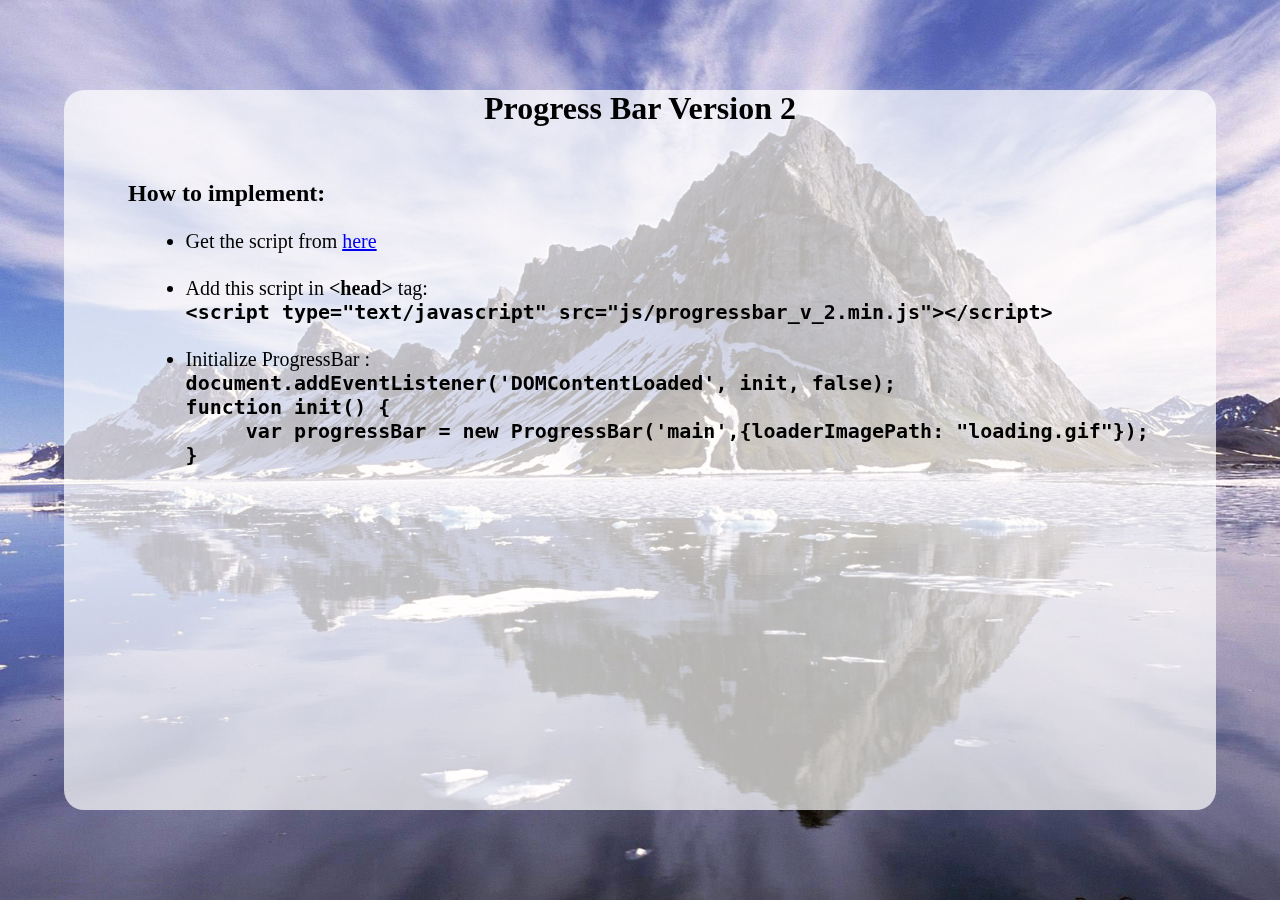
<file: index.html>
<!DOCTYPE HTML>
<html>
<head>
    <meta name="viewport" content="width=device-width,minimum-scale=1.0, maximum-scale=1.0">
    <title>Progress Bar Version 2 - By Vicky Gonsalves</title>
    <script type="text/javascript" src="js/progressbar_v_2.min.js"></script>
    <script>
        document.addEventListener('DOMContentLoaded', init, false);
        function init() {
            var progressBar = new ProgressBar('main',
                    {
                        loaderImagePath: "loading.gif"
//                        showLoader: true,
//                        showLoadingText: true
//                        loadingText: 'Loading',
//                        loadingTextClass: 'LoadingClass',
//                        loaderStyle: 'transparent',                 //Can be transparent or opaque
//                        backgroundColor: '#000',
//                        initAnimation: 'fadein',
//                        destroyAnimation: 'fadeout',
//                        initAnimationSpeed: 10,
//                        log: true
                    }
            );

            progressBar.onProgress = function () {
//                console.log(progressBar.progress)
//                alert(progressBar.imagesLoaded)
//                alert(progressBar.progress)
            }
            progressBar.onError = function () {
//                alert(progressBar.imagesNotLoaded)
//                alert(progressBar.imagesLoaded)
//                alert(progressBar.progress)
            }
            progressBar.onLoad = function () {
//                alert('Load Finished')
//                alert(progressBar.imagesNotLoaded)
            }
        }
    </script>

    <style>
        * {
            margin: 0;
            padding: 0;
        }

        html {
            width: 100%;
            height: 100%;
        }

        body {
            width: 100%;
            height: 100%;
        }

        #main {
            width: 100%;
            height: 100%;
            margin: 0 auto;
            background: url("Great-Mountains-mountains-and-waterfalls-9841962-1920-1440.jpg");
            background-attachment: fixed;
            background-size: 100% 100%;
        }

        .wrapper {
            width: 100%;
            height: 100%;
        }

        .popup {
            width: 90%;
            height: 80%;
            top: 10%;
            left: 5%;
            position: fixed;
        }

        .guide {
            width: 90%;
            height: 80%;
            top: 20%;
            left: 10%;
            position: fixed;
        }

        .Progressbar {
            width: 90%;
            height: 80%;
            position: fixed;
            text-align: center;
            top: 10%;
        }

        .transparent-bg {
            width: 90%;
            height: 80%;
            background: #ffffff;
            opacity: 0.7;
            -webkit-border-radius: 20px;
            position: fixed;
        }

        .test2 {
            width: 300px;
            height: 300px;
            background-size: 100% 100%;
        }

        .LoadingClass {
            margin-top: 20px;
            color: green;
        }

        .bold {
            font-weight: bold;
        }

        .margin {
            margin-left: 5%;
            margin-top: 2%;
            font-size: 20px;
        }
    </style>
</head>
<body>
<div id="main">
    <div class="wrapper">
        <div class="popup">
            <div class="transparent-bg"></div>
            <div class="Progressbar"><h1>Progress Bar Version 2</h1></div>
            <div class="guide">
                <div>
                    <h2>How to implement:</h2>
                </div>
                <div class="margin">
                    <ul>
                        <li>Get the script from <a target="_blank"
                                                   href="js/progressbar_v_2.min.js">here</a>
                    <pre class="bold">
                    </pre>
                        </li>
                        <li>Add this script in <strong>&lt;head&gt;</strong> tag:
                    <pre class="bold">
&lt;script type="text/javascript" src="js/progressbar_v_2.min.js"&gt;&lt;/script&gt;
                    </pre>
                        </li>
                        <li>Initialize ProgressBar :
                    <pre class="bold">
document.addEventListener('DOMContentLoaded', init, false);
function init() {
     var progressBar = new ProgressBar('main',{loaderImagePath: "loading.gif"});
}
                    </pre>
                        </li>
                    </ul>
                </div>
            </div>

        </div>
        <div class="test2"></div>
    </div>
</div>
</body>
</html>
</file>
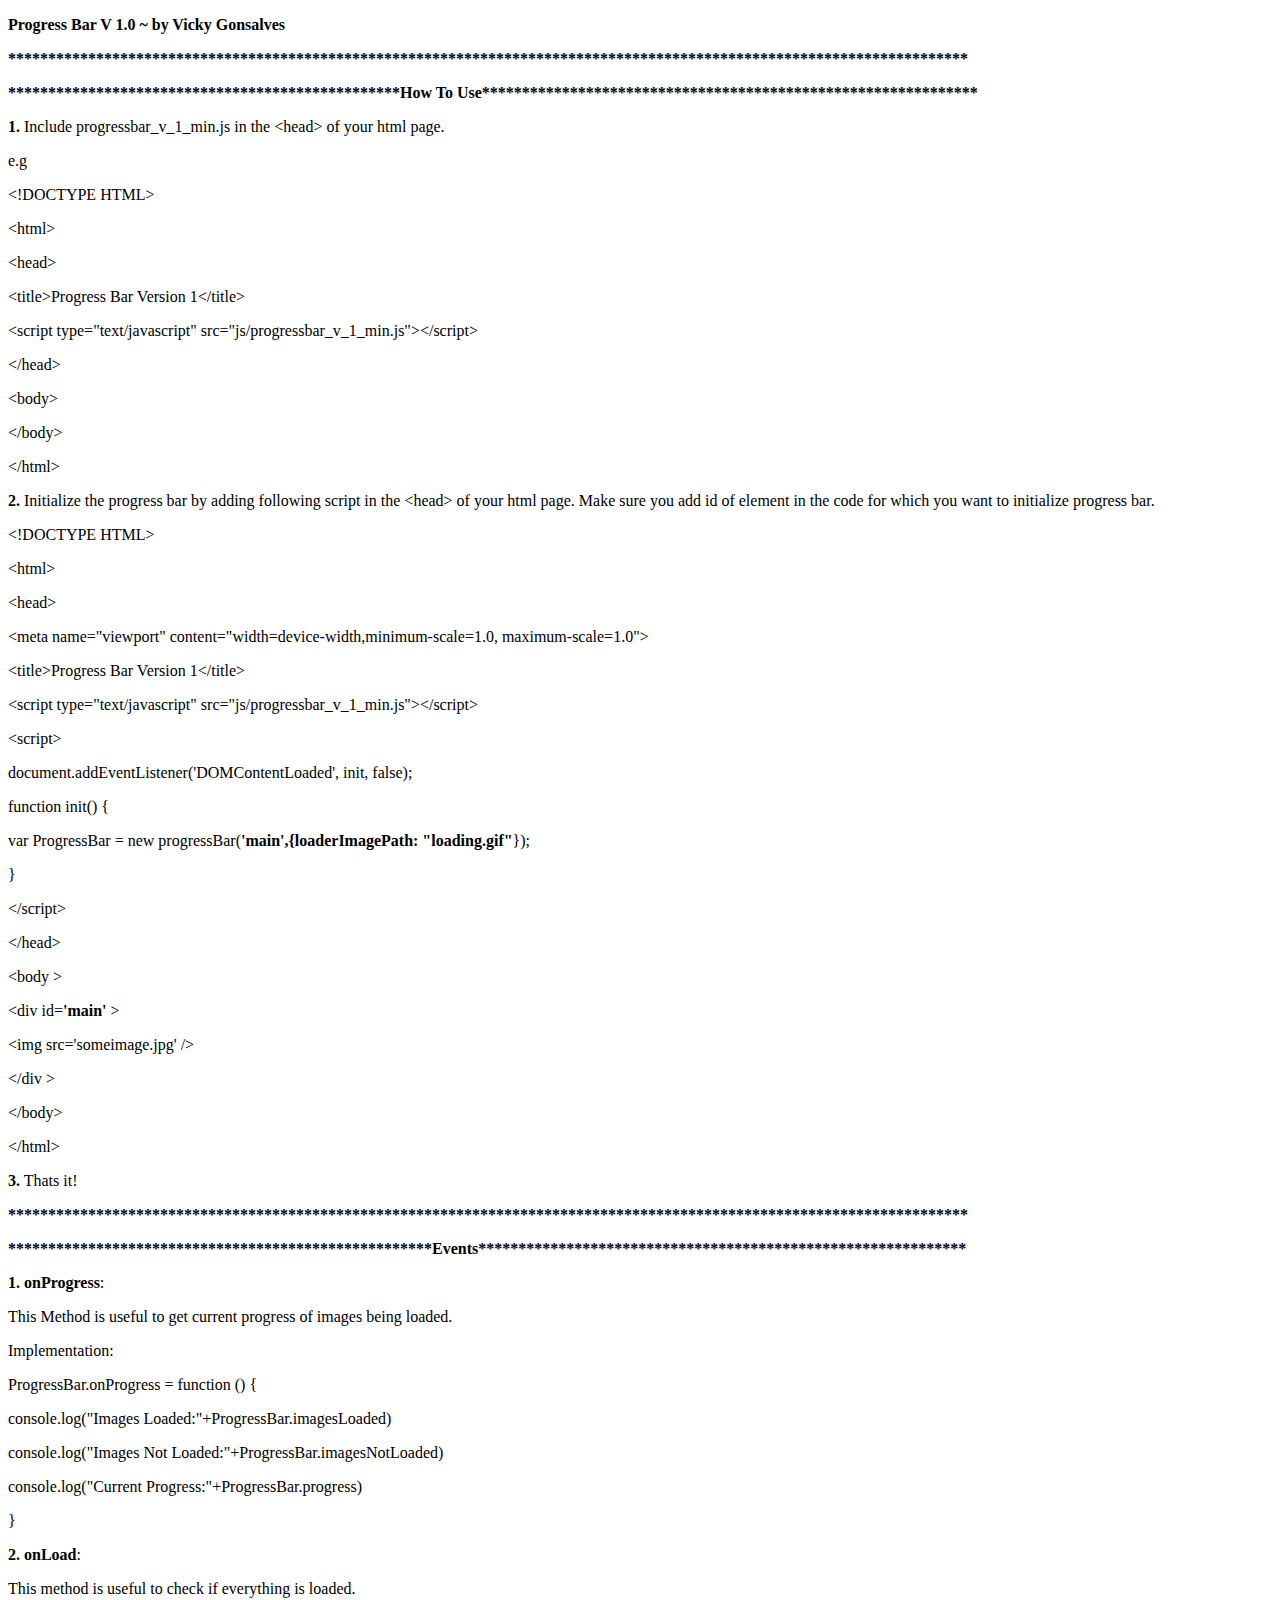
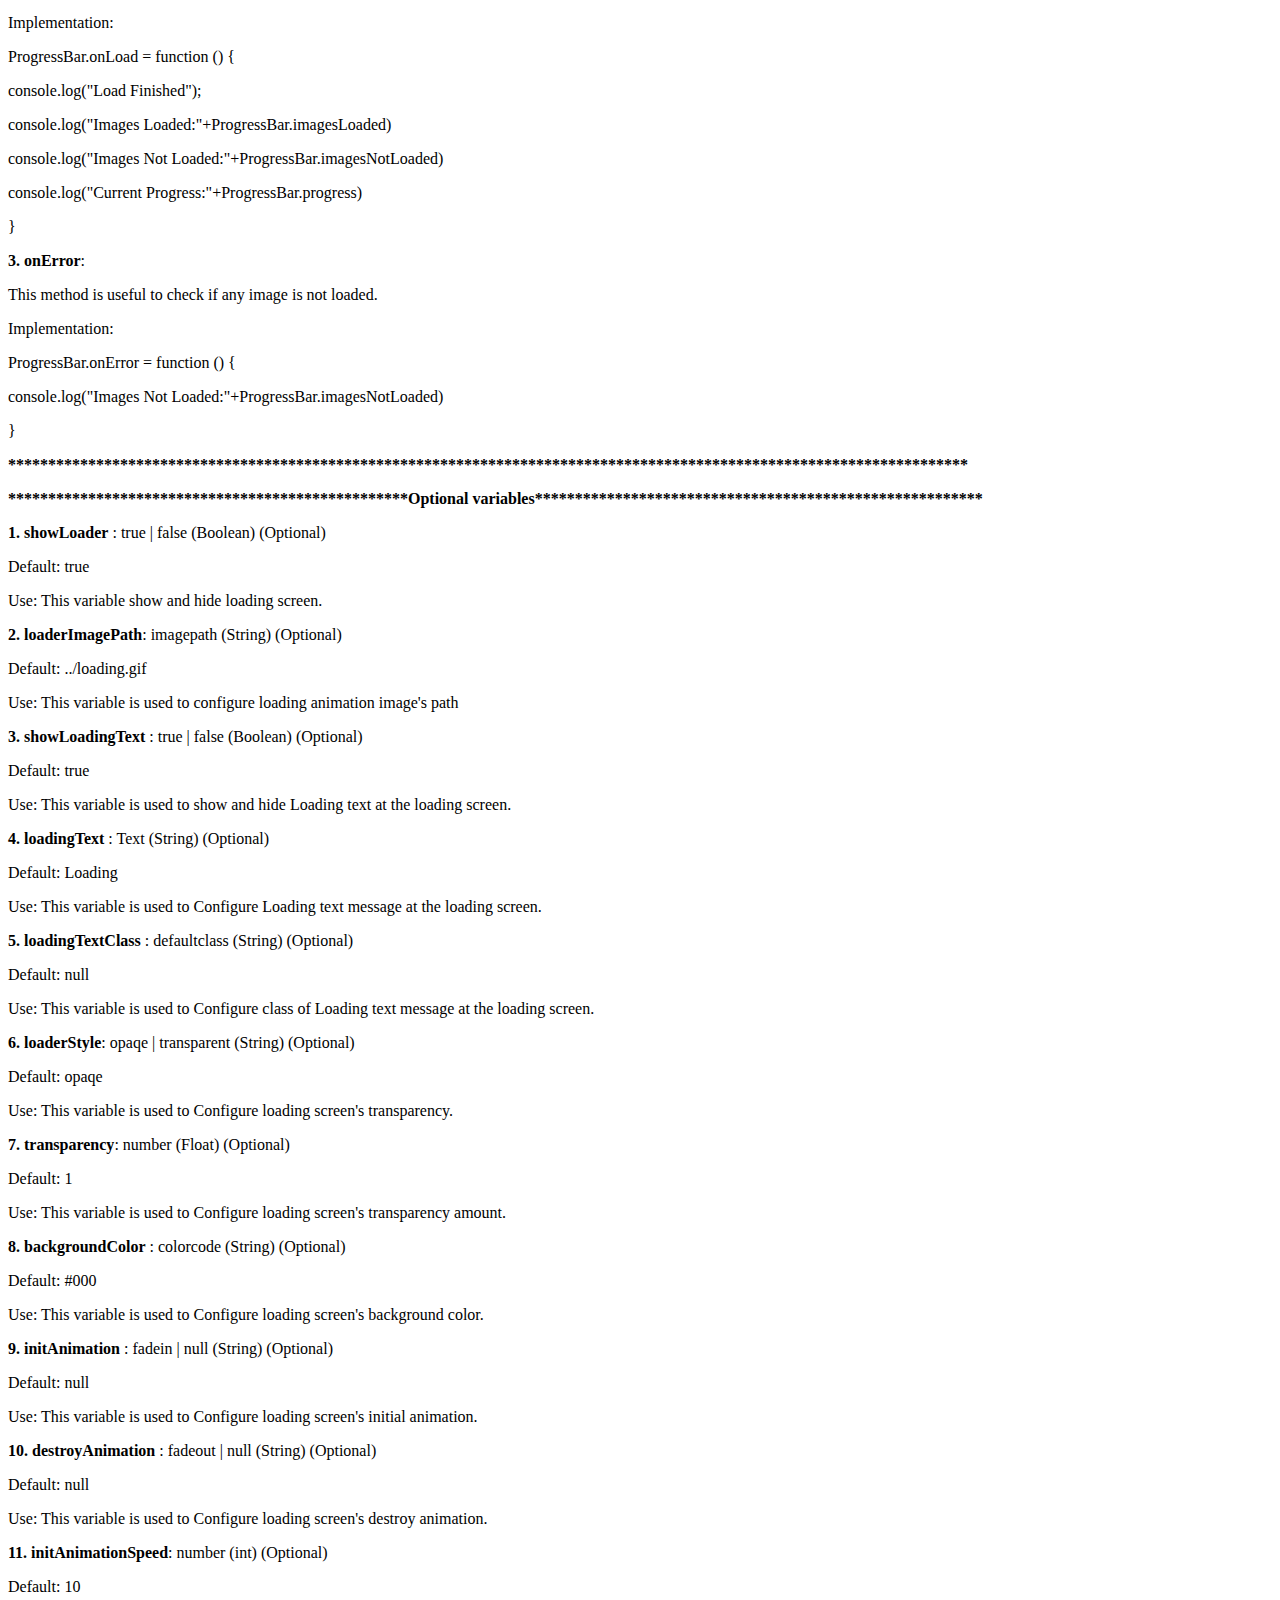
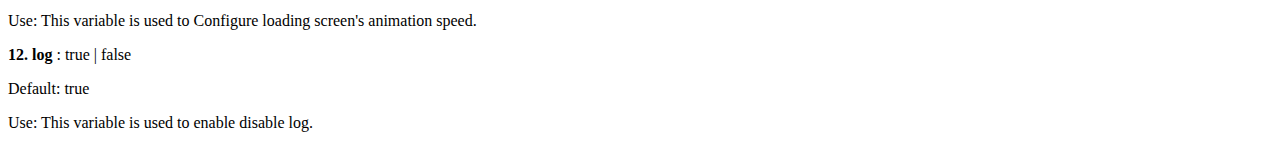
<file: doc.html>
<!DOCTYPE html>
<html>
<head>
    <title></title>
</head>
<body>
<p><b>Progress Bar V 1.0 ~ by Vicky Gonsalves</b></p>

<!--<p><b>Copyright (c) 2013 Vicky Gonsalves</b></p>-->

<!--<p><b><a href="license.html">View License</a></b></p>-->

<!--<p><b>Contact +91- 8097598395, +91-9766222843</b></p>-->

<p><b>************************************************************************************************************************</b></p>

<p><b>*************************************************How To Use**************************************************************</b></p>

<p><b>1.</b> Include progressbar_v_1_min.js in the &lt;head&gt; of your html page.</p>

<p>e.g</p>

<p>&lt;!DOCTYPE HTML&gt;</p>

<p>&lt;html&gt;</p>

<p>&lt;head&gt;</p>


<p>&lt;title&gt;Progress Bar Version 1&lt;/title&gt;</p>

<p>&lt;script type="text/javascript" src="js/progressbar_v_1_min.js"&gt;&lt;/script&gt;</p>

<p>&lt;/head&gt;</p>

<p>&lt;body&gt;</p>

<p>&lt;/body&gt;</p>

<p>&lt;/html&gt;</p>

<p><b>2.</b> Initialize the progress bar by adding following script in the &lt;head&gt; of your html page. Make sure you add id of element in the code for which you want to initialize progress bar.</p>

<p>&lt;!DOCTYPE HTML&gt;</p>

<p>&lt;html&gt;</p>

<p>&lt;head&gt;</p>

<p>&lt;meta name="viewport" content="width=device-width,minimum-scale=1.0, maximum-scale=1.0"&gt;</p>

<p>&lt;title&gt;Progress Bar Version 1&lt;/title&gt;</p>

<p>&lt;script type="text/javascript" src="js/progressbar_v_1_min.js"&gt;&lt;/script&gt;</p>

<p>&lt;script&gt;</p>

<p>document.addEventListener('DOMContentLoaded', init, false);</p>

<p>function init() {</p>

<p>var ProgressBar = new progressBar(<b>'main',{loaderImagePath: "loading.gif"</b>});</p>

<p>}</p>

<p>&lt;/script&gt;</p>

<p>&lt;/head&gt;</p>

<p>&lt;body &gt;</p>
<p>&lt;div id=<b>'main'</b> &gt;</p>

<p>&lt;img src='someimage.jpg' /&gt;</p>


<p>&lt;/div</b> &gt;</p>
<p>&lt;/body&gt;</p>

<p>&lt;/html&gt;</p>

<p><b>3.</b> Thats it!</p>

<p><b>************************************************************************************************************************</b></p>

<p><b>*****************************************************Events*************************************************************</b></p>

<p><b>1.</b> <b>onProgress</b>:</p>

<p>This Method is useful to get current progress of images being loaded.</p>

<p>Implementation:</p>

<p>ProgressBar.onProgress = function () {</p>

<p>console.log("Images Loaded:"+ProgressBar.imagesLoaded)</p>

<p>console.log("Images Not Loaded:"+ProgressBar.imagesNotLoaded)</p>

<p>console.log("Current Progress:"+ProgressBar.progress)</p>

<p>}</p>

<p><b>2.</b> <b>onLoad</b>:</p>

<p>This method is useful to check if everything is loaded.</p>

<p>Implementation:</p>

<p>ProgressBar.onLoad = function () {</p>

<p>console.log("Load Finished");</p>

<p>console.log("Images Loaded:"+ProgressBar.imagesLoaded)</p>

<p>console.log("Images Not Loaded:"+ProgressBar.imagesNotLoaded)</p>

<p>console.log("Current Progress:"+ProgressBar.progress)</p>

<p>}</p>

<p><b>3.</b> <b>onError</b>:</p>

<p>This method is useful to check if any image is not loaded.</p>

<p>Implementation:</p>

<p>ProgressBar.onError = function () {</p>

<p>console.log("Images Not Loaded:"+ProgressBar.imagesNotLoaded)</p>

<p>}</p>

<p><b>************************************************************************************************************************</b></p>

<p><b>**************************************************Optional variables********************************************************</b></p>

<p><b>1.</b> <b>showLoader</b> : true | false (Boolean) (Optional)</p>

<p>Default: true</p>

<p>Use: This variable show and hide loading screen.</p>

<p><b>2. loaderImagePath</b>: imagepath (String) (Optional)</p>

<p>Default: ../loading.gif</p>

<p>Use: This variable is used to configure loading animation image's path</p>

<p><b>3. showLoadingText</b> : true | false (Boolean) (Optional)</p>

<p>Default: true</p>

<p>Use: This variable is used to show and hide Loading text at the loading screen.</p>

<p><b>4. loadingText</b> : Text (String) (Optional)</p>

<p>Default: Loading</p>

<p>Use: This variable is used to Configure Loading text message at the loading screen.</p>

<p><b>5. loadingTextClass</b> : defaultclass (String) (Optional)</p>

<p>Default: null</p>

<p>Use: This variable is used to Configure class of Loading text message at the loading screen.</p>

<p><b>6. loaderStyle</b>: opaqe | transparent (String) (Optional)</p>

<p>Default: opaqe</p>

<p>Use: This variable is used to Configure loading screen's transparency.</p>

<p><b>7. transparency</b>: number (Float) (Optional)</p>

<p>Default: 1</p>

<p>Use: This variable is used to Configure loading screen's transparency amount.</p>

<p><b>8. backgroundColor</b> : colorcode (String) (Optional)</p>

<p>Default: #000</p>

<p>Use: This variable is used to Configure loading screen's background color.</p>

<p><b>9. initAnimation</b> : fadein | null (String) (Optional)</p>

<p>Default: null</p>

<p>Use: This variable is used to Configure loading screen's initial animation.</p>

<p><b>10. destroyAnimation</b> : fadeout | null (String) (Optional)</p>

<p>Default: null</p>

<p>Use: This variable is used to Configure loading screen's destroy animation.</p>

<p><b>11. initAnimationSpeed</b>: number (int) (Optional)</p>

<p>Default: 10</p>

<p>Use: This variable is used to Configure loading screen's animation speed.</p>

<p><b>12. log</b> : true | false</p>

<p>Default: true</p>

<p>Use: This variable is used to enable disable log.</p>

</body>
</html>
</file>
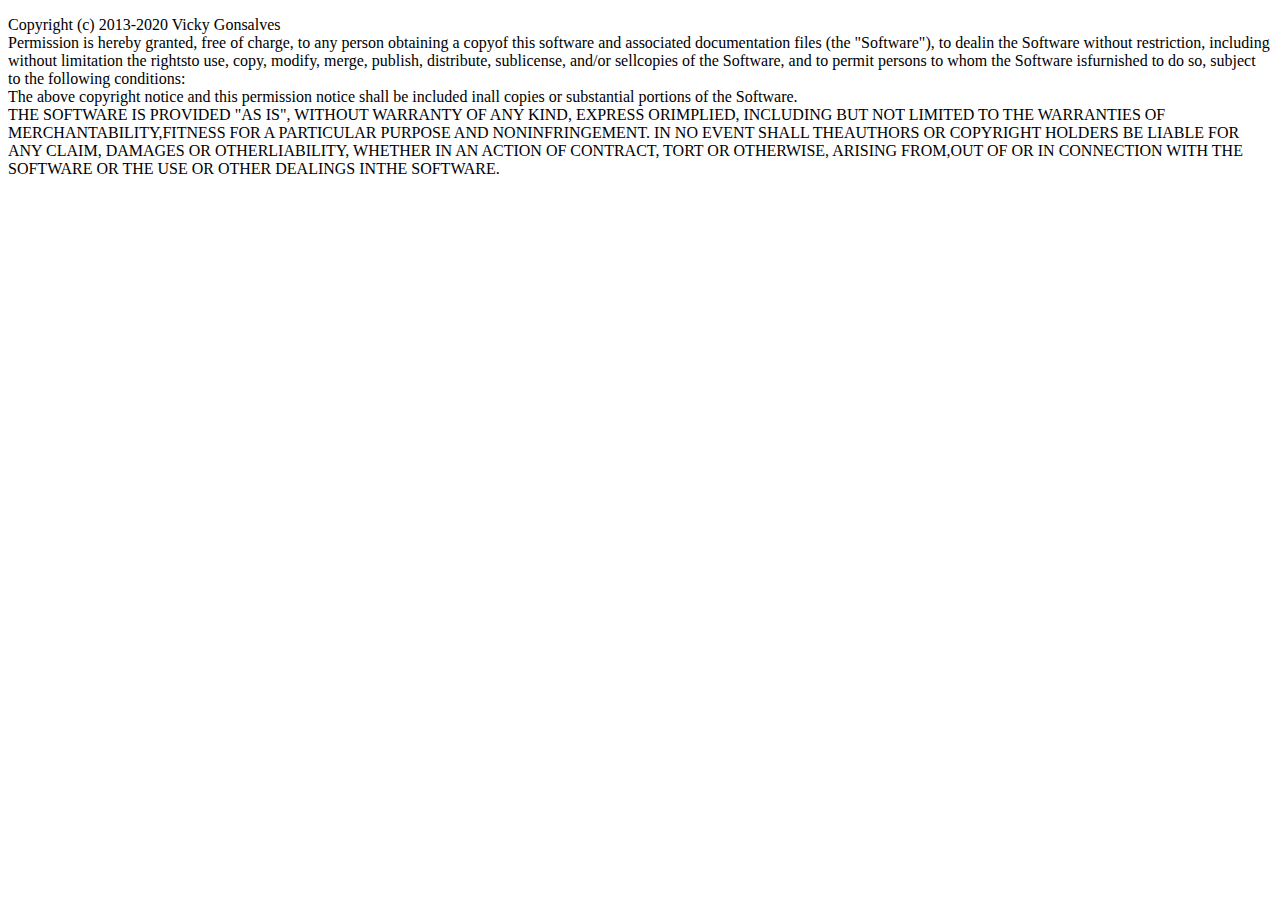
<file: license.html>
<!DOCTYPE html>
<html>
<head>
    <title></title>
</head>
<body>
<p>
    Copyright (c) 2013-2020 Vicky Gonsalves<br />
    Permission is hereby granted, free of charge, to any person obtaining a copyof this software and associated documentation files (the "Software"), to dealin the Software without restriction, including without limitation the rightsto use, copy, modify, merge, publish, distribute, sublicense, and/or sellcopies of the Software, and to permit persons to whom the Software isfurnished to do so, subject to the following conditions:<br />
    The above copyright notice and this permission notice shall be included inall copies or substantial portions of the Software.<br />
    THE SOFTWARE IS PROVIDED "AS IS", WITHOUT WARRANTY OF ANY KIND, EXPRESS ORIMPLIED, INCLUDING BUT NOT LIMITED TO THE WARRANTIES OF MERCHANTABILITY,FITNESS FOR A PARTICULAR PURPOSE AND NONINFRINGEMENT. IN NO EVENT SHALL THEAUTHORS OR COPYRIGHT HOLDERS BE LIABLE FOR ANY CLAIM, DAMAGES OR OTHERLIABILITY, WHETHER IN AN ACTION OF CONTRACT, TORT OR OTHERWISE, ARISING FROM,OUT OF OR IN CONNECTION WITH THE SOFTWARE OR THE USE OR OTHER DEALINGS INTHE SOFTWARE.
</p>

</body>
</html>
</file>
